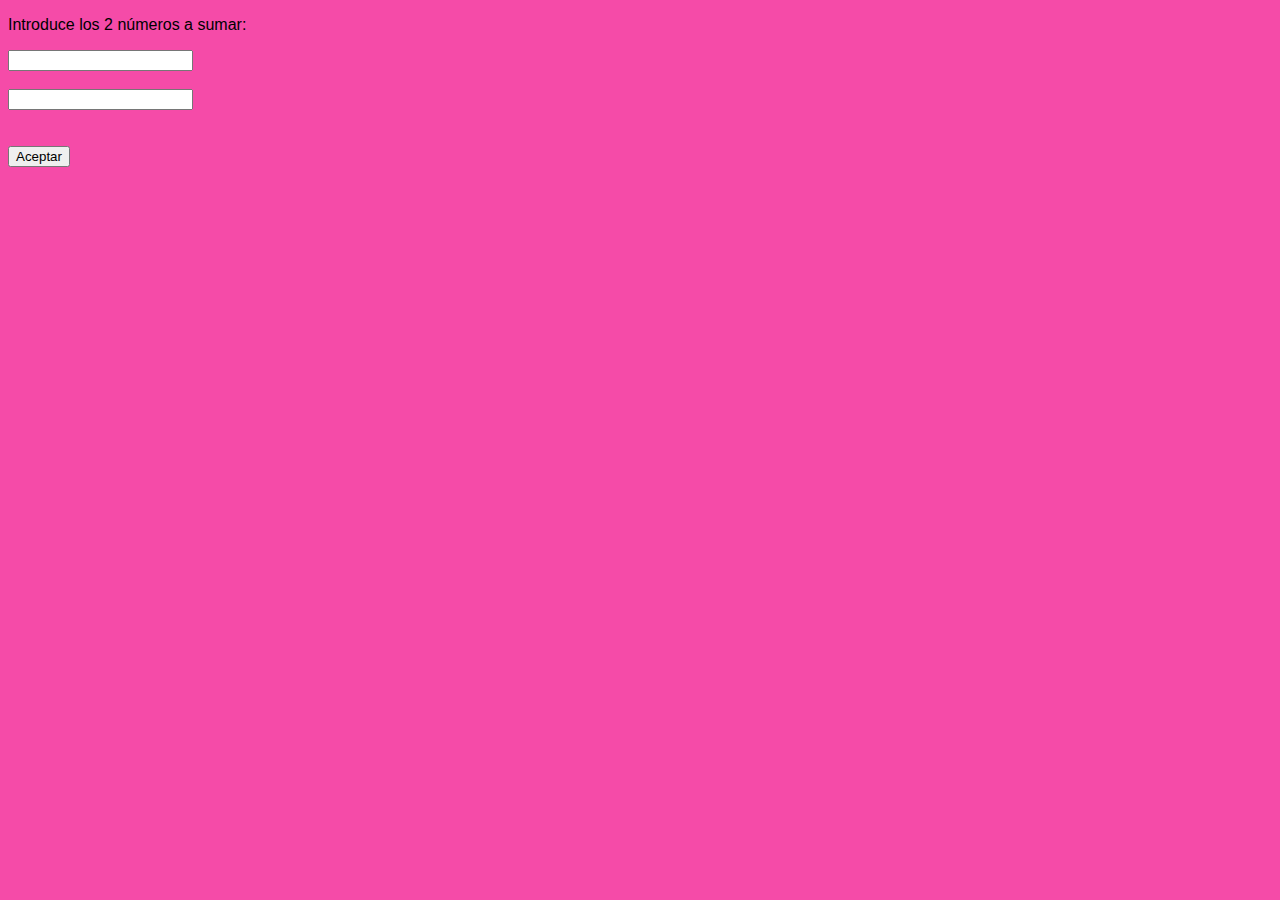
<file: Ejercicio 1/index.html>
<!DOCTYPE html>
<html lang="en">
<head>
    <meta charset="UTF-8">
    <meta http-equiv="X-UA-Compatible" content="IE=edge">
    <meta name="viewport" content="width=device-width, initial-scale=1.0">
    <title> Pruebas Sandbox </title>
    <link rel="stylesheet" href="style.css" type="text/css">
</head>
<body>
    <p> Introduce los 2 números a sumar: </p>

    <input type="text" id="numero1" value=""><br><br>
    <input type="text" id="numero2" value=""><br><br><br>

    <input type="button" onClick="mostrarMensaje()" id="button" value="Aceptar">
    <p id="respuesta"> </p>

    <script src="main.js" type='text/javascript'> </script>
    
</body>
</html>
</file>
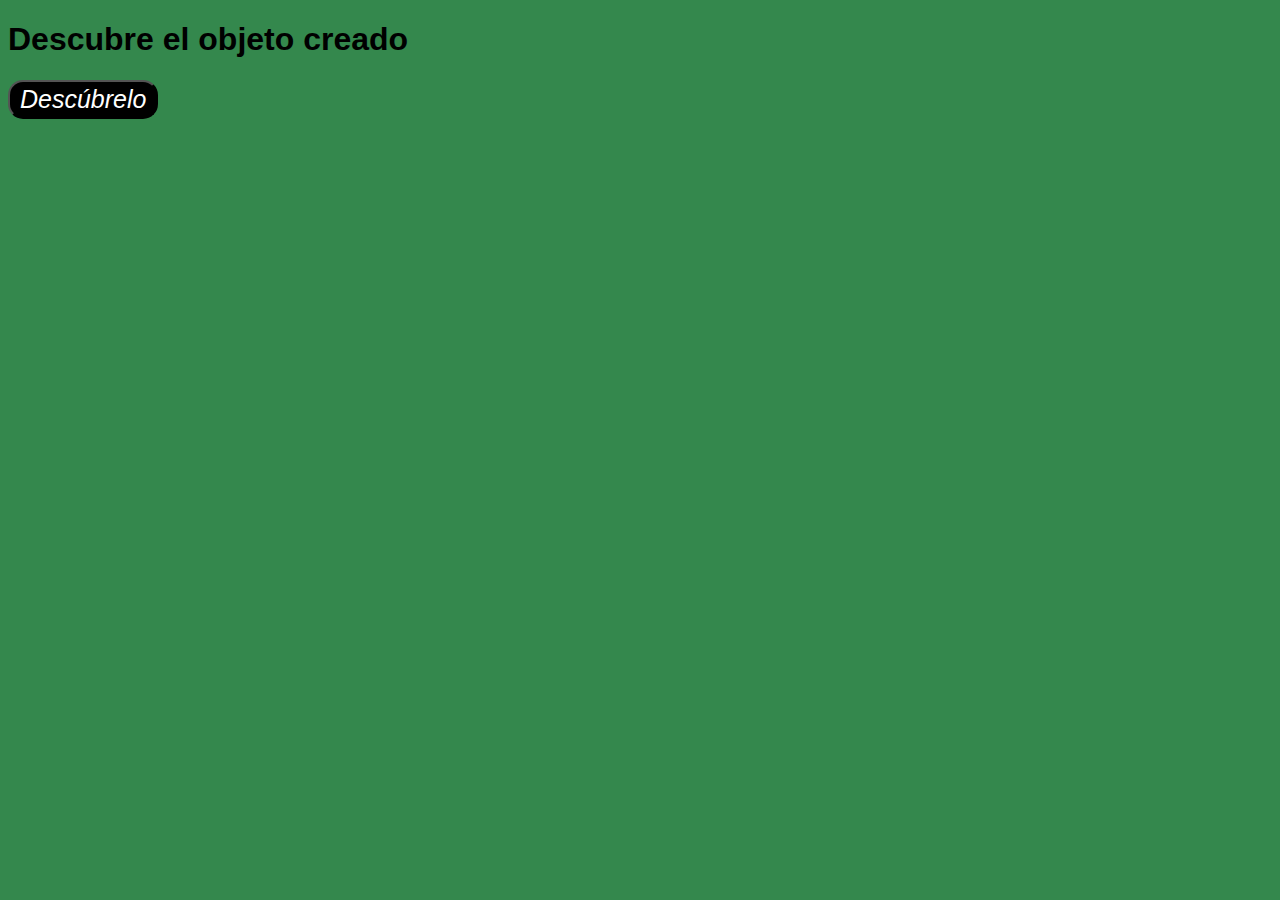
<file: Ejercicio 2/index.html>
<!DOCTYPE html>
<html lang="en">
<head>
    <meta charset="UTF-8">
    <meta http-equiv="X-UA-Compatible" content="IE=edge">
    <meta name="viewport" content="width=device-width, initial-scale=1.0">
    <title>Estructuras complejas</title>
    <link rel="stylesheet" href="style.css" type="text/css">
</head>
<body>
    <h1 class="titulo"> Descubre el objeto creado </h1>

    <input class="boton" type="button" onClick="mostrarObjeto()" id="button" value="Descúbrelo">

    <p id="descubrir"></p>

    <script src="main.js" type='text/javascript'> </script>
    
</body>
</html>
</file>
<file: Ejercicio 1/style.css>
body {
    background-color: rgb(245, 75, 168);
}

p {
    font: 100% sans-serif;
}
</file>
<file: Ejercicio 2/style.css>
body {
    background-color: rgb(52, 136, 77);
}

.titulo {
    font-family: Arial, Helvetica, sans-serif;
}


.boton {
    text-decoration: none;
    padding: 3px;
    padding-left: 10px;
    padding-right: 10px;
    font-family: helvetica;
    font-weight: 300;
    font-size: 25px;
    font-style: italic;
    color: #fff;
    background-color: #000000;
    border-radius: 15px;
}
</file>
